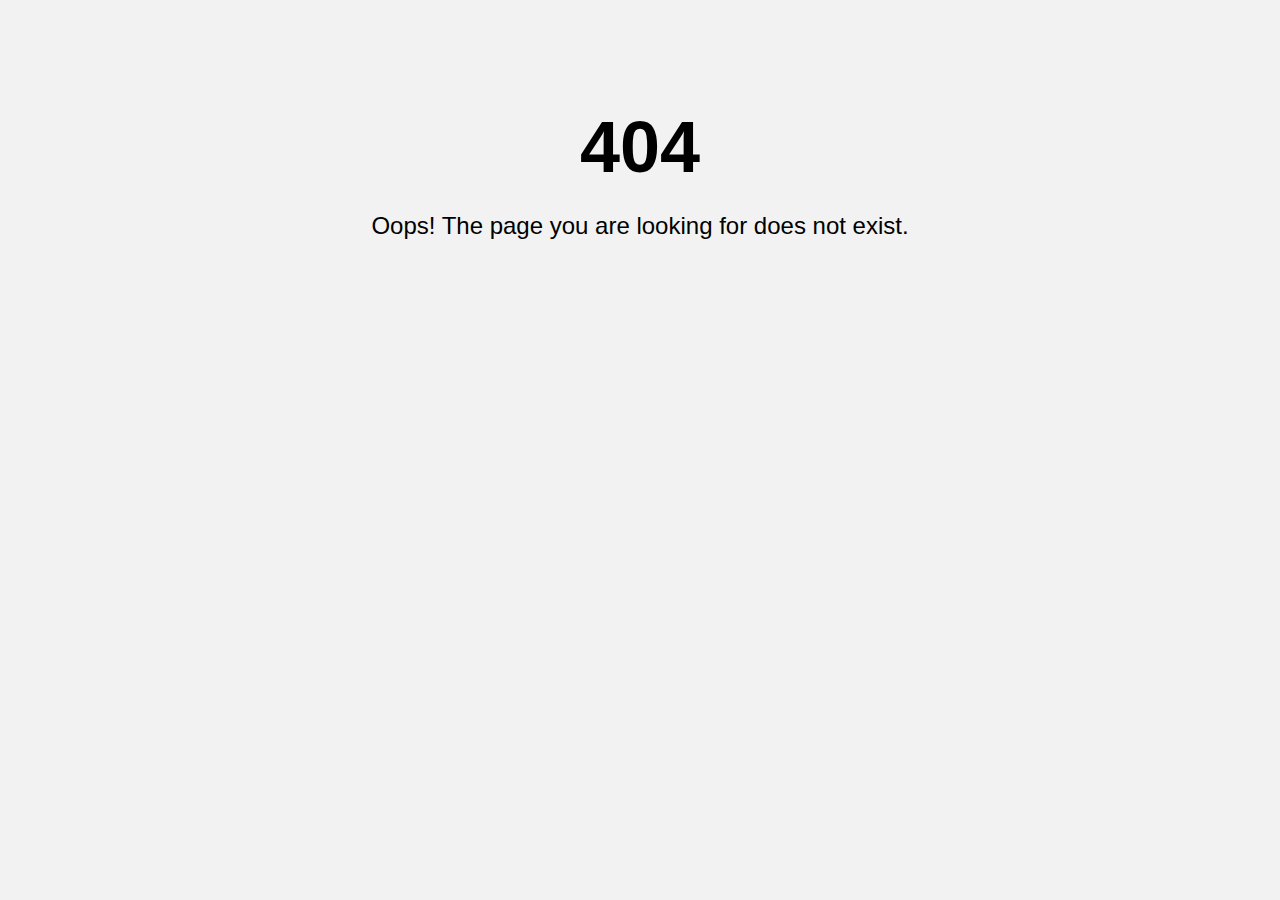
<file: envelope.html>
<!DOCTYPE html>
<html lang="en">

<head>
    <meta charset="UTF-8">
    <meta name="viewport" content="width=device-width, initial-scale=1.0">
    <title>Sylph.art envelope</title>
    <link rel="icon" href="icon/pavicon.png" type="image/x-icon" width="146" height="146">
    <link rel="stylesheet" href="css/envelope.css">
    <link rel="preconnect" href="https://fonts.googleapis.com">
    <link rel="preconnect" href="https://fonts.gstatic.com" crossorigin>
    <link href="https://fonts.googleapis.com/css2?family=Caveat:wght@400..700&display=swap" rel="stylesheet">
</head>

<body>
    <audio id="bgm" src="audio/lovely.mp3"></audio>

    <div class='container'>
        <h3>
            <span style="--i: 0;">GIFT</span>
            <span style="--i: 1;">FOR</span>
            <span style="--i: 2;">YOU</span>
            <span style="--i: 3;"><3</span>
        </h3>

        <div class='envelope-wrapper'>
            <div class='envelope'>
                <div class='letter'>
                    <div class='text'>
                        <strong id="dear"> 
                            Dear My beloved person,
                        </strong>
                        <p id="letter-body">
                            Lorem ipsum dolor sit amet consectetur adipisicing elit. Ipsam rem esse porro magnam perspiciatis. Iusto nisi repellat nemo dolorum voluptate.
                        </p>
                        <p class='sincerely' id="sincerely">
                            Sincerely, Your Love < 3
                        </p>
                    </div>
                    <div class="image-envelope">
                        <img src="icon/logo.png" alt="Envelope" class="envelope-image" width="44" height="9">
                    </div>
                    <div class="button-container">
                        <button class="redirect-button" onclick="redirectToDrive()">Continue</button>
                    </div>
                    
                </div>
               
            </div>
            <div class='hearts'>
                <div class="one"></div>
                <div class="two"></div>
                <div class="three"></div>
                <div class="four"></div>
                <div class="five"></div>
                <div class="six"></div>
            </div>
            <div class='heart'></div>
            <div class='typing-effect' id="typing-effect"></div>
           
        </div>
    </div>

    <script src="https://cdnjs.cloudflare.com/ajax/libs/jquery/3.7.1/jquery.min.js"></script>
    <script src="js/envelope.js"></script>
</body>
</html>
</file>
<file: css/envelope.css>
:root{
  --primary: white;
  --bg-color: #ffebf0;
  --bg-envelope-color: #ffb3c6;
  --envelope-tab: #d8a6a3;
  --envelope-cover: #ff4d73;
  --shadow-color: #b85c5c;
  --heart-color: #d6d1d1;
}

body{
  margin: 0;
  padding: 0;
  box-sizing: border-box;
  background: var(--bg-color);
  display: flex;
  align-items: center;
  justify-content: center;
}
.container {
  height: 100vh;
  display: grid;
  place-items: center;
}


.container > .envelope-wrapper {
  background: var(--bg-envelope-color);
  box-shadow: 0 0 40px var(--shadow-color);
}
.envelope-wrapper {
  background: var(--bg-envelope-color);
  background-color: #f08080;
  box-shadow: 0 0 40px var(--shadow-color);
  animation: float 3s ease-in-out infinite;
  border-radius: 15px !important;  
  /* overflow: hidden;  */
  margin-top: -200px;
}

@media screen and (min-width: 768px) and (max-width: 1024px) {
  .envelope-wrapper {
    margin-top: -150px !important;
  }
  h3 {
    margin-top: -50px !important; 
  }
}

@media screen and (max-width: 768px) {
  .envelope-wrapper {
    margin-top: -250px !important; 
  }
  h3 {
    margin-top: -100px !important;
  }
}

@media screen and (max-width: 1366px) {
  .envelope-wrapper {
    margin-top: -90px; 
  }
}

@media screen and (max-width: 1600px) {
  .envelope-wrapper {
    margin-top: -190px !important; 
  }
  h3 {
    margin-top: -110px !important;
  }
  .typing-effect {
    margin-top: -10px;
  }
}

@keyframes float {
  0%, 100% {
    transform: translateY(0px);
  }
  50% {
    transform: translateY(-10px);
  }
}

.envelope-wrapper > .envelope {
  position: relative;
  width: 350px;
  height: 250px;
}
.envelope-wrapper > .envelope::before {
  content: "";
  position: absolute;
  top: 0;
  z-index: 2;
  border-top: 130px solid var(--envelope-tab);
  border-right: 175px solid transparent;
  border-left: 175px solid transparent;
  transform-origin: top;
  transition: all 0.5s ease-in-out 0.7s;
}
.envelope-wrapper > .envelope::after {
  content: "";
  position: absolute;
  z-index: 2;
  width: 0px;
  height: 0px;
  border-top: 130px solid transparent;
  border-right: 175px solid var(--envelope-cover);
  border-bottom: 120px solid var(--envelope-cover);
  border-left: 175px solid var(--envelope-cover);
}
.sincerely {
  text-align: right;
}

.letter {
    border: 1px dashed black;
}

.envelope > .letter {
  position: absolute;
  right: 20%;
  bottom: 0;
  width: 54%;
  height: 80%;
  background: var(--primary);
  text-align: center;
  transition: all 1s ease-in-out;
  box-shadow: 0 0 5px var(--shadow-color);
  padding: 20px 10px;
}

.envelope > .letter > .text {
  font-family: "Caveat", cursive;
  font-style: normal;
  color: var(--txt-color);
  text-align: justify;
  font-size: 11px;
  padding-right: 2px;
}

.text strong {
  font-size: 12px;
}

.heart {
  position: absolute;
  top: 50%;
  left: 50%;
  width: 15px;
  height: 15px;
  background: var(--heart-color);
  z-index: 4;
  transform: translate(-50%, -20%) rotate(45deg);
  transition: transform 0.5s ease-in-out 1s;
  box-shadow: 0 1px 6px var(--shadow-color);
  cursor: pointer;
  will-change: transform;
  animation: smoothShake 0.9s linear infinite;
}
.heart:before, 
.heart:after {
  content: "";
  position: absolute;
  width: 15px;
  height: 15px;
  background-color: var(--heart-color);
  border-radius: 50%;
}
.heart:before {
  top: -7.5px;
}
.heart:after {
  right: 7.5px;
}
@keyframes smoothShake {
  0%, 100% {
    transform: translate(-50%, -20%) rotate(30deg);
  }
  20% {
    transform: translate(-50%, -20%) rotate(45deg); 
  }
  50% {
    transform: translate(-50%, -20%) rotate(60deg);
  }
  80% {
    transform: translate(-50%, -20%) rotate(40deg);
  }
}

.flap > .envelope::before {
  transform: rotateX(180deg);
  pointer-events: none; /* << wajib! */
  z-index: 0; /* pastikan ini di bawah tombol */
  transition-delay: 0.7s;
}

.flap .envelope::after {
  pointer-events: none; /* Supaya tidak bisa intercept klik */
  z-index: 0;            /* Pastikan dia di bawah tombol */
}

.envelope::after {
  transition: all 0.5s ease;
}
/* Default (tertutup) */
.envelope-wrapper > .envelope::before {
  transition-delay: 0.7s;
}

.flap > .envelope > .letter {
  bottom: 100px;
  transform: scale(1.5) translateY(0);
  transition-delay: 1s;
}
.flap > .heart {
  animation: none !important; 
  transform: rotate(90deg);
  transition: transform 0.6s ease; 
}
.envelope-wrapper .heart {
  transition: transform 0.6s ease;
}

@keyframes heartOpen {
  0% {
    transform: translate(-50%, -20%) rotate(45deg); 
  }
  100% {
    transform: translate(-50%, -20%) rotate(90deg);
  }
}
@keyframes heartClose {
  0% {
    transform: translate(-50%, -20%) rotate(90deg); 
  }
  100% {
    transform: translate(-50%, -20%) rotate(45deg);
  }
}

.hearts {
    position: absolute;
}

.one, .two, .three, .four, .five, .six {
    background-color: red;
    display: inline-block;
    height: 10px;
    width: 10px;
    margin: 0 10px;
    position: relative;
    transform: rotate(-45deg);
    top: 50px;
}

.one:before, .one:after, .two:before, .two:after, .three:before, .three:after, .four:before, .four:after, .five:before, .five:after, .six:before, .six:after {
    content: "";
    background-color: red;
    border-radius: 50%;
    width: 10px;
    height: 10px;
    position: absolute;
}

.one:before, .two:before, .three:before, .four:before, .five:before, .six:before {
    top: -5px;
    left: 0;
}

.one:after, .two:after, .three:after, .four:after, .five:after, .six:after {
    top: 0;
    left: 5px;
}

.one {
    left: 20px;
    top: -160px;
    animation: heart 2.65s ease-out infinite;
    animation-delay: 2s
}

.two {
    left: 40px;
    top: -160px;
    animation: heart 2s ease-out infinite;
    animation-delay: 2s
}

.three {
    left: 60px;
    top: -130px;
    animation: heart 1.5s ease-out infinite;
    animation-delay: 2s
}

.four {
    left: 80px;
    top: -130px;
    animation: heart 2.3s ease-out infinite;
    animation-delay: 2s
}

.five {
    left: 100px;
    top: -160px;
    animation: heart 1.7s ease-out infinite;
    animation-delay: 2s
}

.six {
    left: 120px;
    top: -160px;
    animation: heart 2.7s ease-out infinite;
    animation-delay: 2s
}

.typing-effect {
    position: absolute; 
    font-family: 'Caveat', cursive;
    font-size: 24px;
    color: #ff4d73;
    text-align: center;
    white-space: nowrap; 
    overflow: hidden; 
    padding: 0; 
    border-right: 3px solid #ff4d73; 
    animation: typing 5s steps(24, end) forwards, blinkCursor 0.5s step-end infinite;
    top: 120%;
    left: 50%; 
    transform: translateX(-50%);
    text-shadow: 2px 2px 5px rgba(0, 0, 0, 0.5);
}

@keyframes typing {
    from {
        width: 0;
    }
    to {
        width: 100%;
    }
}

@keyframes blinkCursor {
    0% {
        border-right-color: red;
    }
    50% {
        border-right-color: transparent; 
    }
    100% {
        border-right-color: red;
    }
}

@keyframes heart {
    0% {
        transform: translateY(0) rotate(-45deg) scale(0.3);
        opacity: 1;
    }
    100% {
        transform: translateY(-190px) rotate(-45deg) scale(1.3);
        opacity: 0.5;
    }
}

@keyframes burst {
  0% {
    transform: translate(0, 0) scale(1); 
    opacity: 1;
  }
  100% {
    transform: translate(var(--x-move), var(--y-move)) scale(0.5);
    opacity: 0; 
  }
}

h3 {
    position: relative;
    font-family: 'Caveat', cursive;
    font-size: 28px; 
    font-weight: 800;
    color: #ff4d73; 
    text-align: center;
    transform: translateX(-50%); 
    display: inline-block; 
    animation: wave 2s ease-in-out infinite; 
    margin-top: -50px;
}

h3 span {
    display: inline-block; 
    animation: wave 2s ease-in-out infinite;
    animation-delay: calc(var(--i) * 0.2s); 
}

@keyframes wave {
    0%, 100% {
        transform: translateY(0); /* Neutral position */
    }
    50% {
        transform: translateY(-10px); /* Move letters upward */
    }
}


.button-container {
  display: none;
  text-align: center;
  margin-top: 10px;
  z-index: 5;
  position: relative;
}

.flap .button-container {
  display: block;
}

.redirect-button {
  background-color: var(--envelope-cover);
  color: white;
  font-size: 6px;
  border-radius: 3px;
  position: relative;
  z-index: 6;
  pointer-events: auto;
}
</file>
